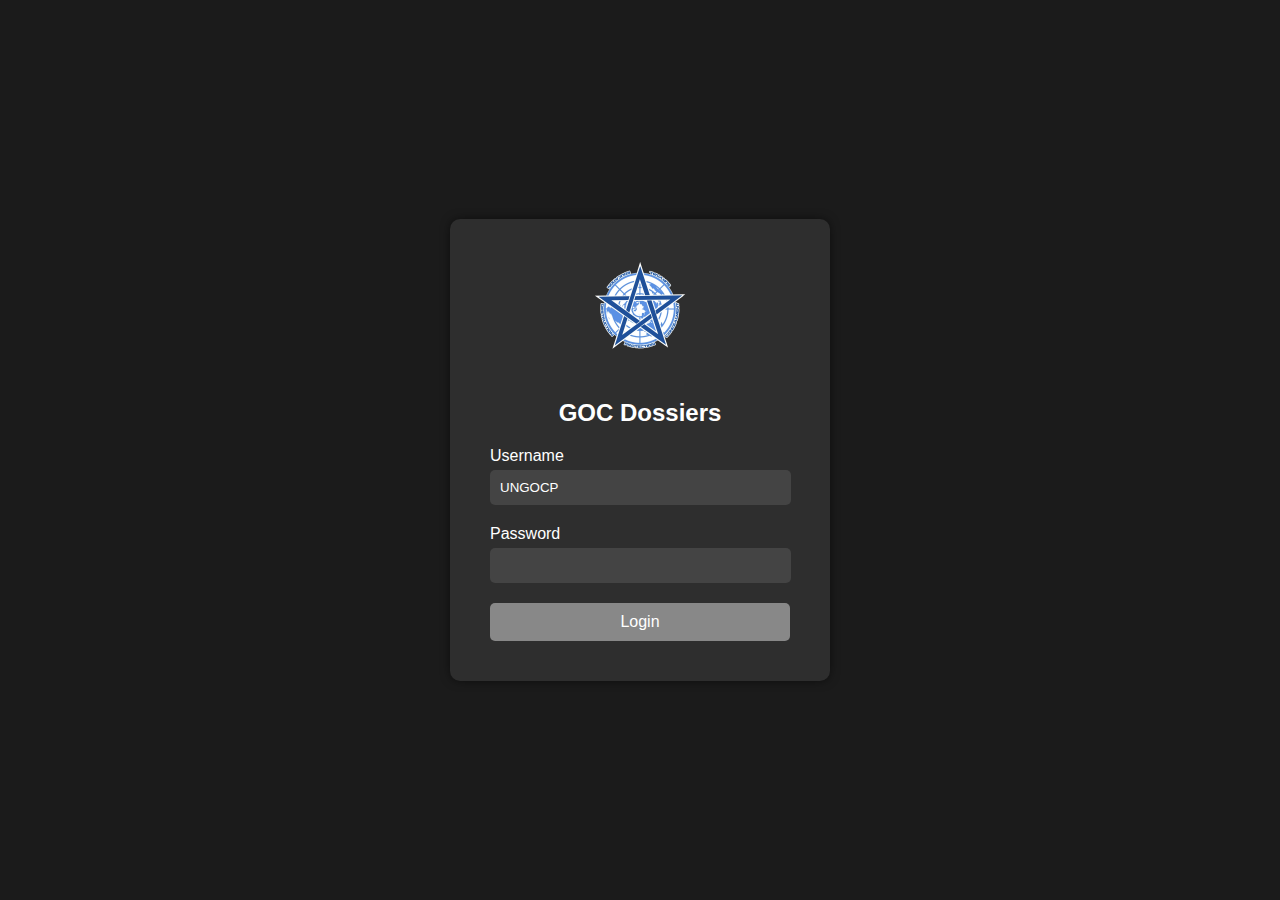
<file: index.html>
<!DOCTYPE html>
<html lang="en">
<head>
    <meta charset="UTF-8">
    <meta name="viewport" content="width=device-width, initial-scale=1.0">
    <title>GOC Database</title>
    <link rel="stylesheet" href="styles.css">
</head>
<body>
    <div class="main-container">
        <div class="login-box" id="loginBox">
            <img src="goc_logo.png" alt="GOC Logo" class="logo">
            <h1>GOC Dossiers</h1>
            <form id="loginForm">
                <div class="input-group">
                    <label for="username">Username</label>
                    <input type="text" id="username" name="username" required>
                </div>
                <div class="input-group">
                    <label for="password">Password</label>
                    <input type="password" id="password" name="password" required>
                </div>
                <button type="submit" id="loginButton" disabled>Login</button>
            </form>
        </div>
        <div class="access-granted" id="accessGranted">
            <div class="dossier" id="accessGranted">
                <img src="goc_logo.png" alt="GOC Logo" class="logo">
                <h1>Access Granted</h1>
                <p>Welcome, Pinewood Division.</p>
            </div>
        </div>
    </div>
    <script src="script.js"></script>
</body>
</html>
</file>
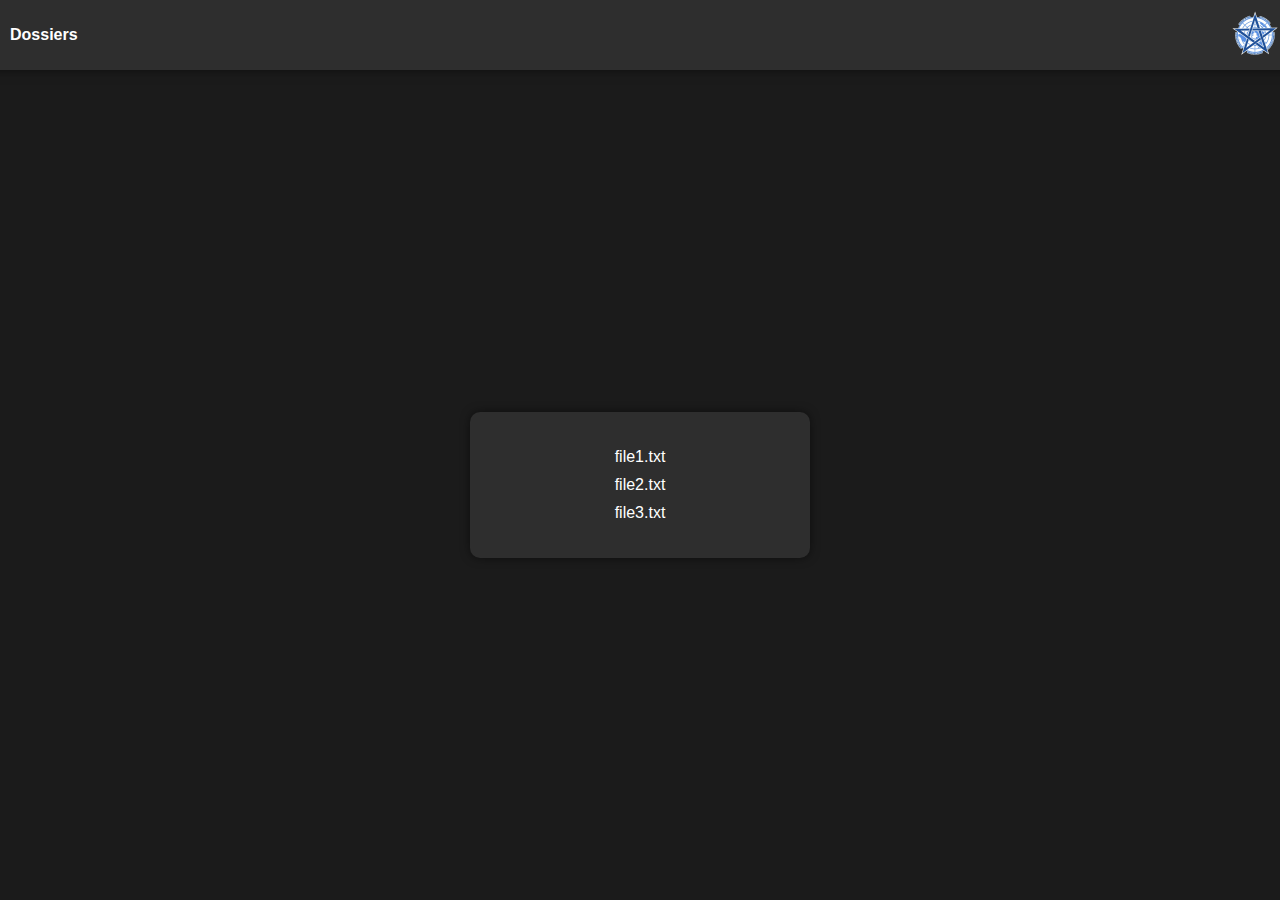
<file: hub.html>
<!DOCTYPE html>
<html lang="en">
<head>
    <meta charset="UTF-8">
    <meta name="viewport" content="width=device-width, initial-scale=1.0">
    <title>Hub Page</title>
    <link rel="stylesheet" href="dossierstyles.css">
</head>
<body>
    <div class="main-container">
        <nav class="navbar">
            <ul>
                <li class="active">Dossiers</li>
            </ul>
            <img src="goc_logo.png" alt="GOC Logo" class="logo">
        </nav>
        <div class="content">
            <div class="dossier-list">
                <!-- Dossier list will be populated by JavaScript -->
            </div>
        </div>
    </div>
    <script src="dossiers.js"></script>
</body>
</html>
</file>
<file: styles.css>
body {
    margin: 0;
    padding: 0;
    font-family: Arial, sans-serif;
    background-color: #1b1b1b;
    display: flex;
    justify-content: center;
    align-items: center;
    height: 100vh;
    color: #ffffff;
    overflow: hidden;
}

.main-container {
    display: flex;
    justify-content: center;
    align-items: center;
    height: 100%;
    width: 100%;
}

.login-box, .dossier {
    background-color: #2e2e2e;
    padding: 40px;
    border-radius: 10px;
    box-shadow: 0 0 10px rgba(0, 0, 0, 0.5);
    text-align: center;
    width: 300px;
    transition: all 0.5s ease-in-out;
    position:absolute
}

.logo {
    width: 100px;
    margin-bottom: 20px;
}

h1 {
    margin-bottom: 20px;
    font-size: 24px;
}

.input-group {
    margin-bottom: 20px;
    text-align: left;
}

label {
    display: block;
    margin-bottom: 5px;
}

input[type="text"], input[type="password"] {
    width: 93.5%;
    padding: 10px;
    border: none;
    border-radius: 5px;
    background-color: #444;
    color: #fff;
}

button {
    width: 100%;
    padding: 10px;
    border: none;
    border-radius: 5px;
    background-color: #555;
    color: #fff;
    font-size: 16px;
    cursor: pointer;
}

button:hover {
    background-color: #666;
}

button:disabled {
    background-color: #888;
    cursor: not-allowed;
}

.access-granted {
    display: none;
    justify-content: center;
    align-items: center;
    height: 100%;
    width: 100%;
}

.access-granted .logo {
    width: 50px;
    margin-bottom: 20px;
}
</file>
<file: dossierstyles.css>
body {
    margin: 0;
    padding: 0;
    font-family: Arial, sans-serif;
    background-color: #1b1b1b;
    display: flex;
    justify-content: center;
    align-items: center;
    height: 100vh;
    color: #ffffff;
    overflow: hidden;
}

.main-container {
    display: flex;
    flex-direction: column;
    align-items: center;
    width: 100%;
    height: 100%;
}

.navbar {
    width: 100%;
    background-color: #2e2e2e;
    display: flex;
    justify-content: space-between;
    align-items: center;
    padding: 10px 20px;
    box-shadow: 0 0 10px rgba(0, 0, 0, 0.5);
}

.navbar ul {
    list-style: none;
    margin: 0;
    padding: 0;
    display: flex;
}

.navbar li {
    margin: 0 10px;
    cursor: pointer;
}

.navbar .active {
    font-weight: bold;
}

.logo {
    width: 50px;
}

.content {
    display: flex;
    justify-content: center;
    align-items: center;
    height: 100%;
    width: 100%;
    padding: 20px;
}

.dossier-list {
    background-color: #2e2e2e;
    padding: 20px;
    border-radius: 10px;
    box-shadow: 0 0 10px rgba(0, 0, 0, 0.5);
    text-align: center;
    width: 300px;
}

.dossier-list ul {
    list-style: none;
    padding: 0;
}

.dossier-list li {
    margin: 10px 0;
}
</file>
